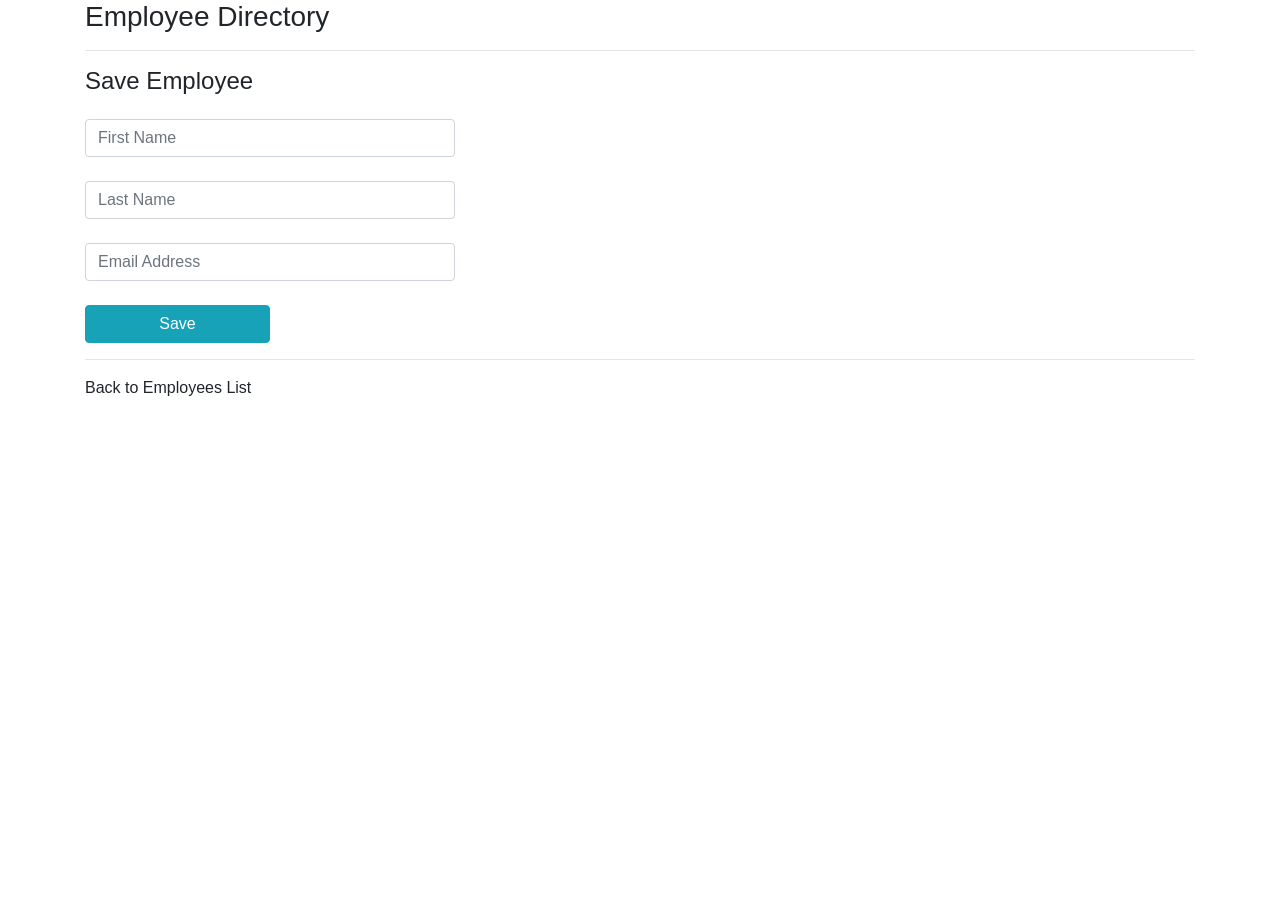
<file: src/main/resources/templates/employees/employee-form.html>
<!DOCTYPE html>
<html language="en" xmlns:th="http://www.thymeleaf.org">
<head>
<meta charset="ISO-8859-1">
<title>Save Employee</title>
<meta charset="utf-8">
    <meta name="viewport" content="width=device-width, initial-scale=1, shrink-to-fit=no">

    <!-- Bootstrap CSS -->
    <link rel="stylesheet" href="https://stackpath.bootstrapcdn.com/bootstrap/4.5.2/css/bootstrap.min.css" integrity="sha384-JcKb8q3iqJ61gNV9KGb8thSsNjpSL0n8PARn9HuZOnIxN0hoP+VmmDGMN5t9UJ0Z" crossorigin="anonymous">

</head>
<body>

	<div class="container">
		<h3>Employee Directory</h3>
		<hr>
		
		<p class="h4 mb-4"> Save Employee</p>
		
		<form action="#" th:action="@{/employees/save}" 
						 th:object="${employee}" method="POST">
			<input type="hidden" th:field="*{id}"/>
			<input type="text" th:field="*{firstName}" class="form-control mb-4 col-4" placeholder="First Name">
			<input type="text" th:field="*{lastName}" class="form-control mb-4 col-4" placeholder="Last Name">
			<input type="text" th:field="*{email}" class="form-control mb-4 col-4" placeholder="Email Address">
			
			<button type="submit" class="btn btn-info col-2">Save</button>
		</form>
		<hr>
		<a th:href="@{/employees/list}">Back to Employees List</a>
		
	</div>

</body>
</html>
</file>
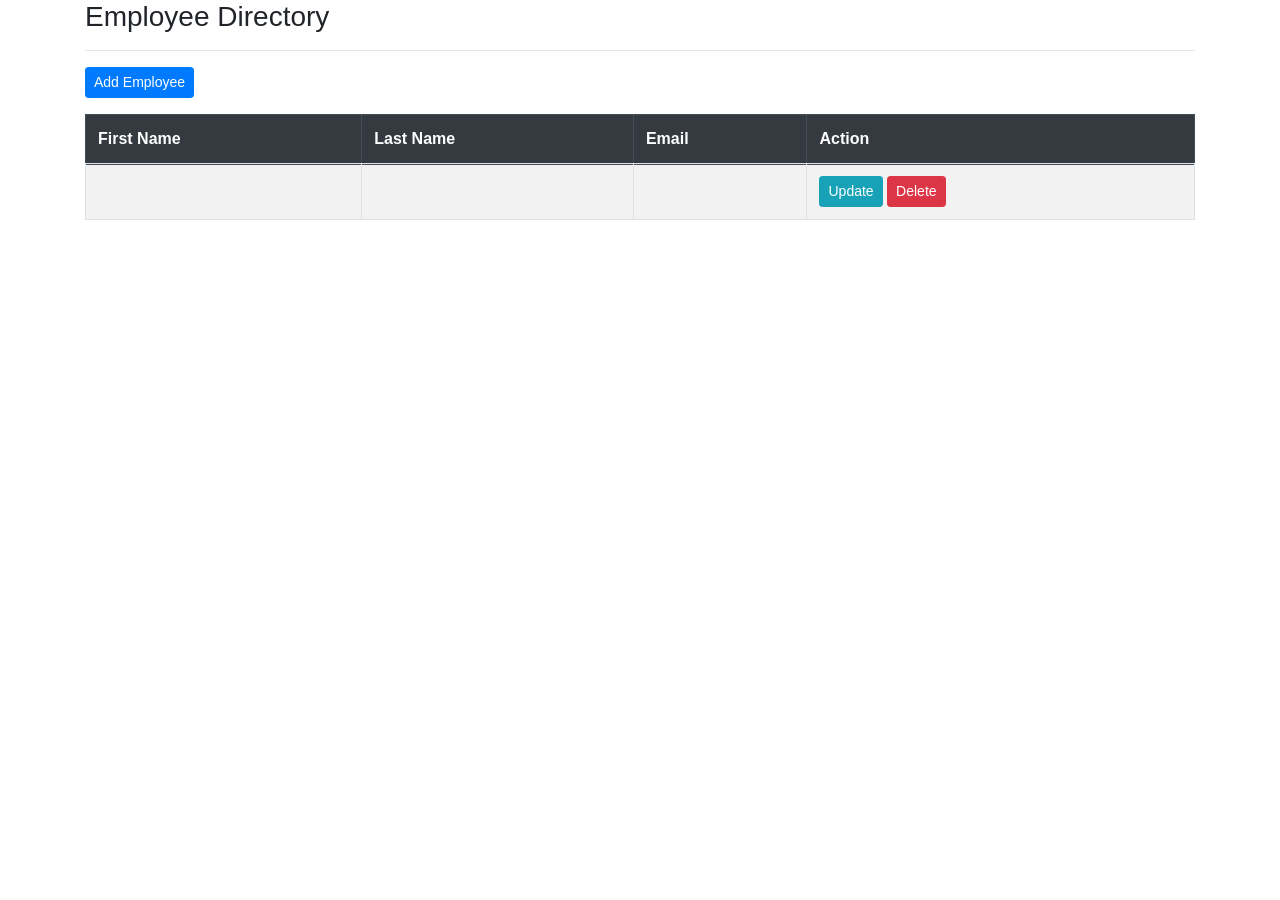
<file: src/main/resources/templates/employees/list-employees.html>
<!DOCTYPE html>
<html xmlns:th="http://www.thymeleaf.org">
<head>
<!-- Required meta tags -->
    <meta charset="utf-8">
    <meta name="viewport" content="width=device-width, initial-scale=1, shrink-to-fit=no">

    <!-- Bootstrap CSS -->
    <link rel="stylesheet" href="https://stackpath.bootstrapcdn.com/bootstrap/4.5.2/css/bootstrap.min.css" integrity="sha384-JcKb8q3iqJ61gNV9KGb8thSsNjpSL0n8PARn9HuZOnIxN0hoP+VmmDGMN5t9UJ0Z" crossorigin="anonymous">

<meta charset="ISO-8859-1">
<title>Employee List</title>
</head>
<body>
	<div class="container">
		<h3>Employee Directory</h3>
		<hr>
		
		<a th:href="@{/employees/showFormForAdd}" class="btn btn-primary btn-sm mb-3">
			Add Employee
		</a>
		
		<table class="table table-bordered table-striped">
			<thead class="thead-dark">
				<tr>
					<th>First Name</th>
					<th>Last Name</th>
					<th>Email</th>
					<th>Action</th>
				<tr>
			</thead>
			<tbody>
				<tr th:each="tempEmployee : ${employees}">
					<td th:text="${tempEmployee.firstName}">
					<td th:text="${tempEmployee.lastName}">
					<td th:text="${tempEmployee.email}">
					
					<td>
						<a th:href="@{/employees/showFormForUpdate(employeeId=${tempEmployee.id})}" class="btn btn-info btn-sm">
						Update
						</a>
					
						<a th:href="@{/employees/delete(employeeId=${tempEmployee.id})}" class="btn btn-danger btn-sm"
							onclick="if(!(confirm('Are you sure ya wanna delete this jawn?'))) return false">
						Delete
						</a>
					</td>
				</tr>
			</tbody>
		</table>
	</div>
</body>
</html>
</file>
